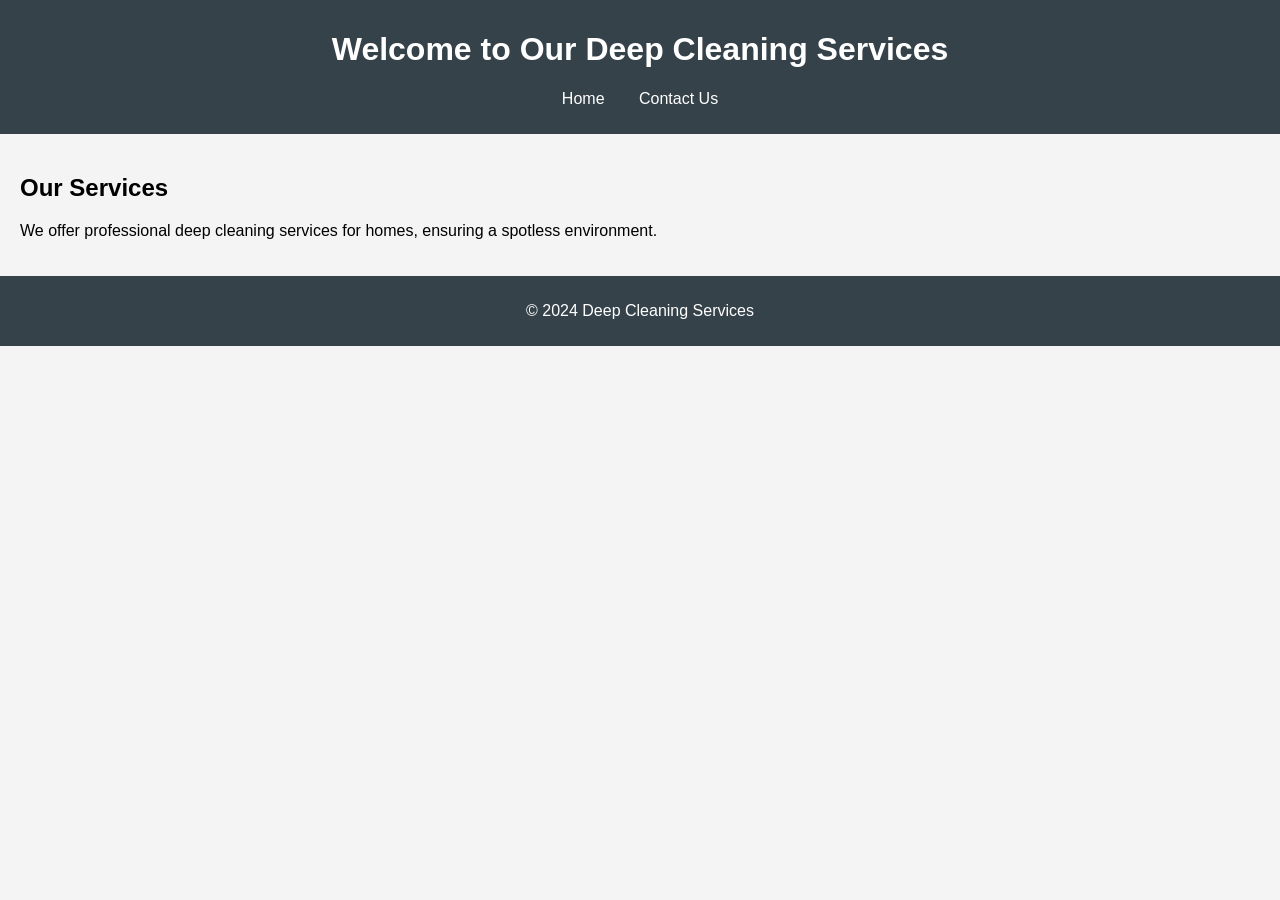
<file: index.html>
<!DOCTYPE html>
<html lang="en">
<head>
    <meta charset="UTF-8">
    <meta name="viewport" content="width=device-width, initial-scale=1.0">
    <title>Deep Cleaning Services</title>
    <link rel="stylesheet" href="styles.css">
</head>
<body>
    <header>
        <h1>Welcome to Our Deep Cleaning Services</h1>
        <nav>
            <ul>
                <li><a href="index.html">Home</a></li>
                <li><a href="contact.html">Contact Us</a></li>
            </ul>
        </nav>
    </header>
    
    <main>
        <section>
            <h2>Our Services</h2>
            <p>We offer professional deep cleaning services for homes, ensuring a spotless environment.</p>
        </section>
    </main>

    <footer>
        <p>&copy; 2024 Deep Cleaning Services</p>
    </footer>
    <script src="script.js"></script>
</body>
</html>
</file>
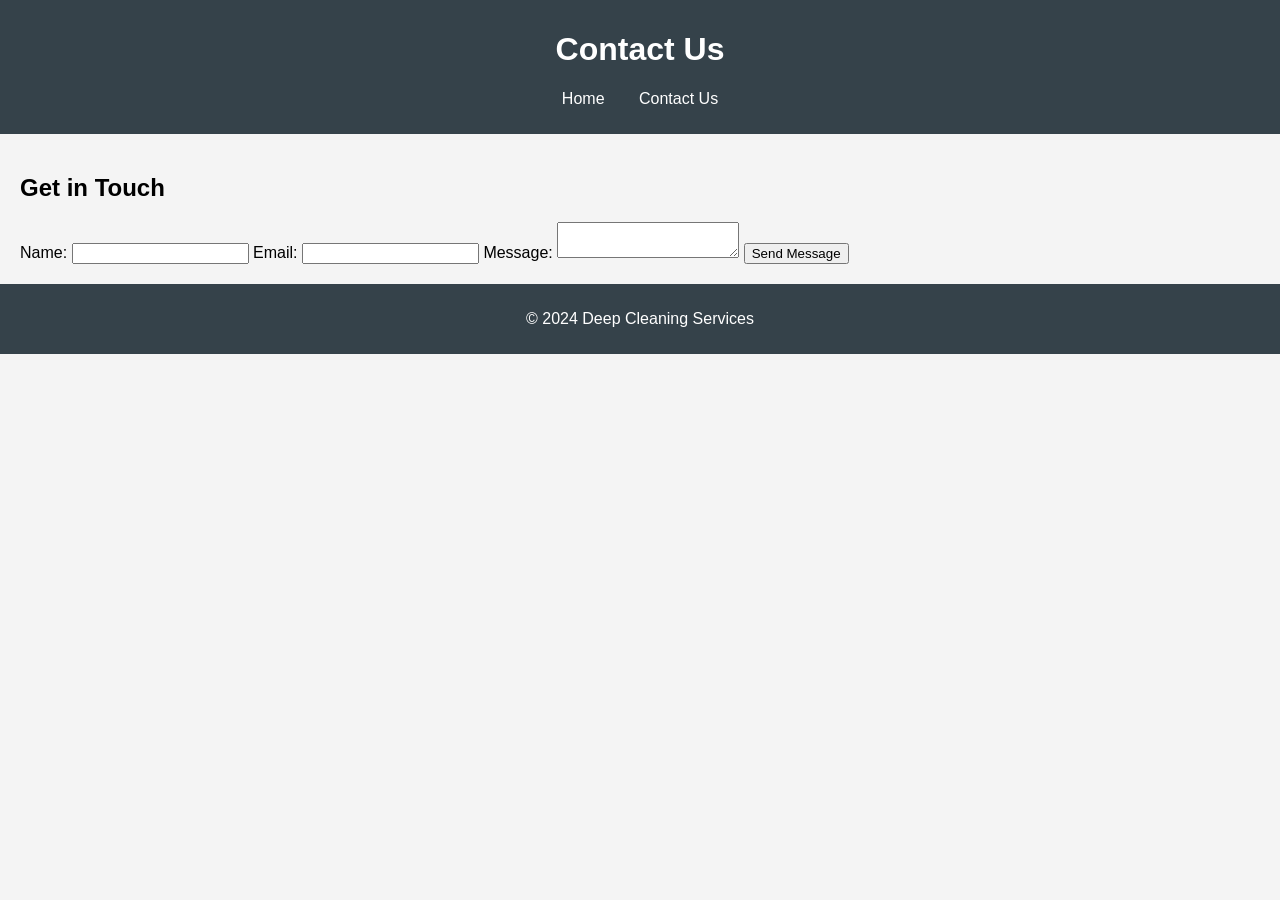
<file: contact.html>
<!DOCTYPE html>
<html lang="en">
<head>
    <meta charset="UTF-8">
    <meta name="viewport" content="width=device-width, initial-scale=1.0">
    <title>Contact Us</title>
    <link rel="stylesheet" href="styles.css">
</head>
<body>
    <header>
        <h1>Contact Us</h1>
        <nav>
            <ul>
                <li><a href="index.html">Home</a></li>
                <li><a href="contact.html">Contact Us</a></li>
            </ul>
        </nav>
    </header>
    
    <main>
        <section>
            <h2>Get in Touch</h2>
            <form id="contactForm">
                <label for="name">Name:</label>
                <input type="text" id="name" name="name" required>
                
                <label for="email">Email:</label>
                <input type="email" id="email" name="email" required>
                
                <label for="message">Message:</label>
                <textarea id="message" name="message" required></textarea>
                
                <button type="submit">Send Message</button>
            </form>
        </section>
    </main>

    <footer>
        <p>&copy; 2024 Deep Cleaning Services</p>
    </footer>
    <script src="script.js"></script>
</body>
</html>
</file>
<file: styles.css>
body {
    font-family: Arial, sans-serif;
    margin: 0;
    padding: 0;
    background-color: #f4f4f4;
}

header {
    background: #35424a;
    color: #ffffff;
    padding: 10px 0;
    text-align: center;
}

nav ul {
    list-style: none;
    padding: 0;
}

nav ul li {
    display: inline;
    margin: 0 15px;
}

nav ul li a {
    color: #ffffff;
    text-decoration: none;
}

main {
    padding: 20px;
}

footer {
    text-align: center;
    padding: 10px 0;
    background: #35424a;
    color: #ffffff;
    position: relative;
    bottom: 0;
    width: 100%;
}
</file>
